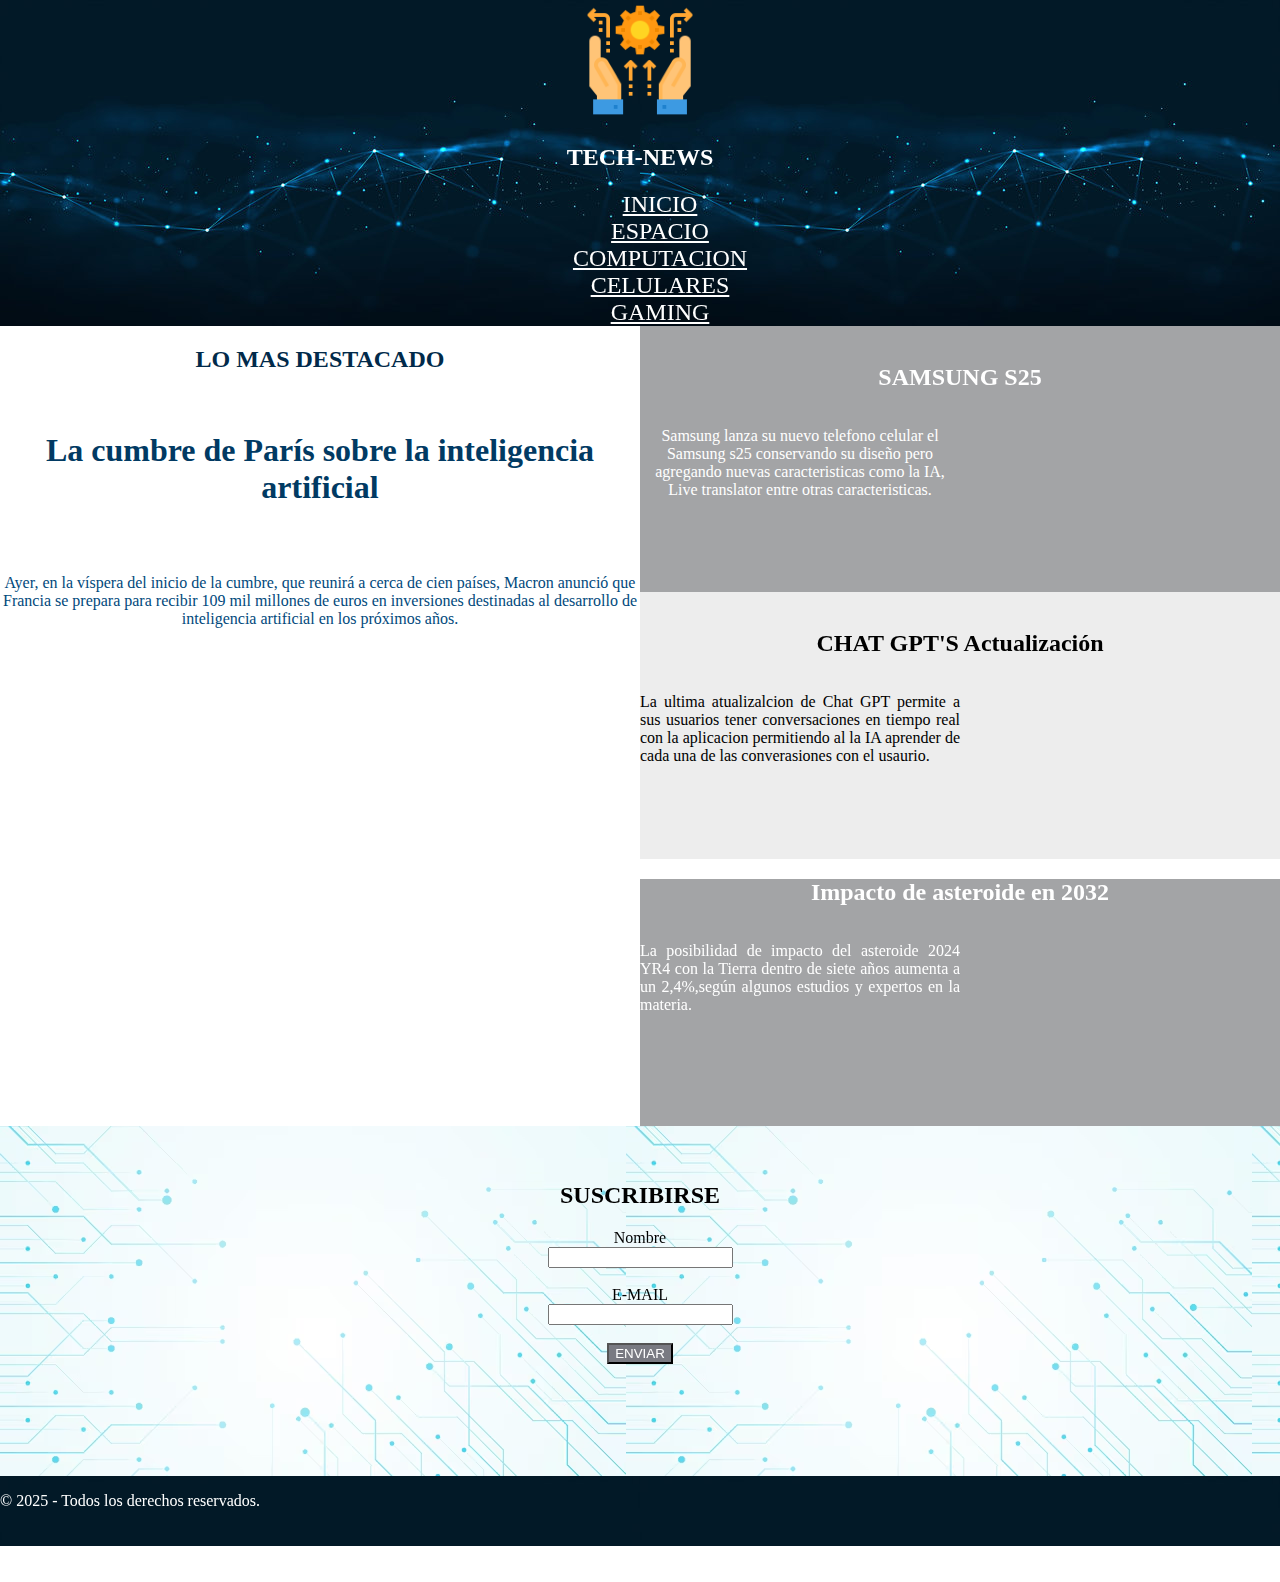
<file: index.html>
<!DOCTYPE html>
<html lang="en">
<head>
    <meta charset="UTF-8">
    <meta name="viewport" content="width=device-width, initial-scale=1.0">
    <title>TechNews</title>
    <link href="https://cdn.jsdelivr.net/npm/bootstrap@5.0.2/dist/css/bootstrap.min.css" rel="stylesheet" integrity="sha384-EVSTQN3/azprG1Anm3QDgpJLIm9Nao0Yz1ztcQTwFspd3yD65VohhpuuCOmLASjC" crossorigin="anonymous">
    <link rel="stylesheet" href="css/Style.css">
</head>
<body>
    <style>
        body {
            text-align: none;
            
            margin: 0;
        }

        ul {
            list-style: none;
            margin: 0;
        }

        a {
            color: white;
        }
    </style>
    <header style="background-image: url(img/backgrondimg.jpg); color: white;">
        <img src="img/2683373.png" alt="" width="120PX">
        <h2 >TECH-NEWS</h2>
        <ul class="nav justify-content-center">
            <li class="link">
              <a class="nav-link active" aria-current="page" href="index.html">INICIO</a>
            </li>
            <li class="nav-item">
              <a class="nav-link" href="Pages/ESPACIO.html">ESPACIO</a>
            </li>
            <li class="nav-item">
              <a class="nav-link" href="#">COMPUTACION</a>
            </li>
            <li class="nav-item">
              <a class="nav-link" href="#" tabindex="-1" aria-disabled="true">CELULARES</a>
            </li>
            <li class="nav-item">
                <a class="nav-link" href="#" tabindex="-1" aria-disabled="true">GAMING</a>
            </li>
          </ul>
    </header>
    <main>
        <aside style="background-color:white; height: 800px; width: 50%; float: left;">
            <div style="width: 100%; height: 50%;">
                <h2 style="text-align: center; color: #012a4a;">LO MAS DESTACADO</h2><br>
                <h1 style="text-align: center;height: 30%; color: #013a63;">La cumbre de París sobre la inteligencia artificial</h1>
                <p style="text-align: center; height: 80%; color: #01497c;">
                    Ayer, en la víspera del inicio de la cumbre, que reunirá a cerca de cien países, Macron anunció que Francia se prepara para recibir 109 mil millones de euros en inversiones destinadas al desarrollo de inteligencia artificial en los próximos años.
                </p>   
              
            </div>  
            <div style="width: 100%; height: 50%; text-align: center;">
                <iframe width="50%" height="90%" src="https://www.youtube.com/embed/yb4S7Ow9s68" title="Informe desde París: Macron da apertura a la cumbre sobre la IA" frameborder="0" allow="accelerometer; autoplay; clipboard-write; encrypted-media; gyroscope; picture-in-picture; web-share" referrerpolicy="strict-origin-when-cross-origin" allowfullscreen></iframe>            
    
            </div>
        </aside>
        
        <aside style="height: 800px; width: 50%; float: left;">
            <article style=" background-color: #A3A4A6; width: 100%; height: 33.33%;"> <br>
                <h2 style="color: white; text-align: center;">SAMSUNG S25</h2>
                <div style="width: 50%; height:60%; text-align:center; float: left;">
                    <p style="color: white;">
                        Samsung lanza su nuevo telefono celular el Samsung s25 conservando su diseño pero agregando nuevas caracteristicas como la IA, Live translator entre otras caracteristicas.
                    </p>   
                </div>
                <div style="width: 50%; height:60%; text-align: center; float: right;">
                    <iframe width="60%" height="110%" src="https://www.youtube.com/embed/WRq5X8h2yPo" title="Galaxy S25 REVIEW, un ANDROID PEQUEÑO a examen!!!" frameborder="0" allow="accelerometer; autoplay; clipboard-write; encrypted-media; gyroscope; picture-in-picture; web-share" referrerpolicy="strict-origin-when-cross-origin" allowfullscreen></iframe>  
                </div>        
            </article>
            <article style=" background-color:#EDEDED; width: 100%; height: 33.33%;"> <br>
                <h2 style="color: black; text-align: center;"> CHAT GPT'S Actualización </h2>
                <div style="width: 50%; height:60%; text-align:justify; float: left;">
                    <p style="color: black;">
                        La ultima atualizalcion de Chat GPT permite a sus usuarios tener conversaciones en tiempo real con la aplicacion permitiendo al la IA aprender de cada una de las converasiones con el usaurio. 
                    </p>   
                </div>
                <div style="width: 50%; height:60%; text-align: center; float: right;">
                    <iframe width="60%" height="110%" src="https://www.youtube.com/embed/exL1nov2REc" title="3 actualizaciones de ChatGPT que son realmente útiles" frameborder="0" allow="accelerometer; autoplay; clipboard-write; encrypted-media; gyroscope; picture-in-picture; web-share" referrerpolicy="strict-origin-when-cross-origin" allowfullscreen></iframe>    
                </div>        
            </article>
            <article style=" background-color: #A3A4A6; width: 100%; height: 33.33%;"> 
                <h2 style="color: white; text-align: center;">Impacto de asteroide en 2032</h2>
                <div style="width: 50%; height:60%; text-align: justify; float: left;">
                    <p style="color: white;">
                        La posibilidad de impacto del asteroide 2024 YR4 con la Tierra dentro de siete años aumenta a un 2,4%,según algunos estudios y expertos en la materia.
                    </p>   
                </div>
                <div style="width: 50%; height:80%; text-align: center; float: right;">
                    <iframe width="60%" height="90%" src="https://www.youtube.com/embed/Vz9hAjKUg4o" title="¿Chocará un asteroide contra la tierra en 2032?" frameborder="0" allow="accelerometer; autoplay; clipboard-write; encrypted-media; gyroscope; picture-in-picture; web-share" referrerpolicy="strict-origin-when-cross-origin" allowfullscreen></iframe>    
                </div>        
            </article>        
        </aside>
        <section style="background-image: url(img/formbackground.webp); width: 100%; height: 350px; float: left;"><br><br>
            <form action="" ; style="width: 100%; height: 400px; text-align: center;">
                <h2>SUSCRIBIRSE</h2>
                <label for="">Nombre</label><br />
                <input type="text" name="" id="" /><br /><br />
             
                <label for="">E-MAIL</label><br />
                <input type="email" name="" id="" /><br /><br />
                
                <input type="button" value="ENVIAR" style="background-color: #797a82; color: white" />
            </form>      
        </section>
    </main>    
    <footer style="background-image: url(img/backgrondimg.jpg); width: 100%; height: 70px; float: left; color: white;">
        <p>© 2025 - Todos los derechos reservados.</p>
    </footer>
   

    <script src="https://cdn.jsdelivr.net/npm/@popperjs/core@2.9.2/dist/umd/popper.min.js" integrity="sha384-IQsoLXl5PILFhosVNubq5LC7Qb9DXgDA9i+tQ8Zj3iwWAwPtgFTxbJ8NT4GN1R8p" crossorigin="anonymous"></script>
    <script src="https://cdn.jsdelivr.net/npm/bootstrap@5.0.2/dist/js/bootstrap.min.js" integrity="sha384-cVKIPhGWiC2Al4u+LWgxfKTRIcfu0JTxR+EQDz/bgldoEyl4H0zUF0QKbrJ0EcQF" crossorigin="anonymous"></script>
</body>
</html>
</file>
<file: css/Style.css>
header{
    text-align: center;
}
ul{
    font-size: x-large;
}
</file>
